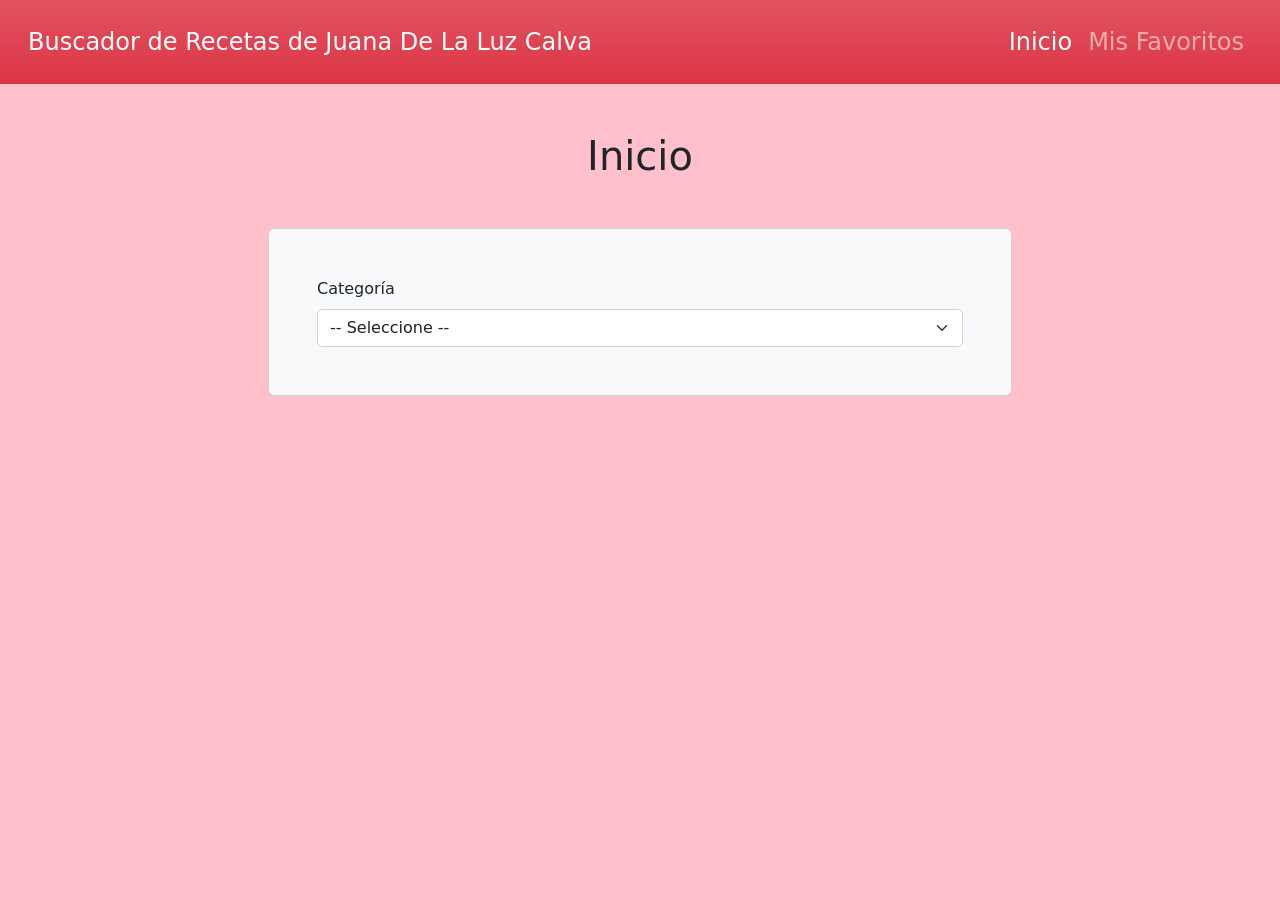
<file: index.html>
<!DOCTYPE html>
<html lang="en">
<head>
    <meta charset="UTF-8">
    <meta http-equiv="X-UA-Compatible" content="IE=edge">
    <meta name="viewport" content="width=device-width, initial-scale=1.0">
    <title>Buscador Recetas Comida</title>
    <link rel="stylesheet" href="css/bootstrap.min.css">
</head>
<body>

    <nav class="navbar navbar-expand-lg navbar-dark bg-danger bg-gradient p-3">
        <div class="container-fluid">
            <a class="navbar-brand fs-4" href="index.html">Buscador de Recetas de Juana De La Luz Calva</a>
            <button class="navbar-toggler" type="button" data-bs-toggle="collapse" data-bs-target="#navbarNavDropdown" aria-controls="navbarNavDropdown" aria-expanded="false" aria-label="Toggle navigation">
                <span class="navbar-toggler-icon"></span>
            </button>
            <div class="collapse navbar-collapse justify-content-end" id="navbarNavDropdown">
                <ul class="navbar-nav">
                    <li class="nav-item">
                        <a class="nav-link fs-4 active" aria-current="page" href="index.html">Inicio</a>
                    </li>
                    <li class="nav-item">
                        <a class="nav-link fs-4" href="favoritos.html">Mis Favoritos</a>
                    </li>
                </ul>
            </div>
        </div>
    </nav>

    <main class="mt-5 container-lg">
        <h2 class="text-center fs-1">Inicio</h2>
  
        <div class="d-md-flex justify-content-md-center mt-5 ">
            <form class="card col-md-8 bg-light p-5">
                <div>
                    <label for="categorias" class="form-label">Categoría</label>
                    <select id="categorias" class="form-select">
                        <option selected>-- Seleccione --</option>
                    </select>
                </div>
            </form>
        </div>
        <div id="resultado" class="mt-5 row"></div>
    </main>


    <div class="modal fade" id="modal" data-bs-backdrop="static" data-bs-keyboard="false" tabindex="-1" aria-hidden="true">
        <div class="modal-dialog modal-dialog-scrollable">
            <div class="modal-content">
                <div class="modal-header">
                    <h1 class="modal-title fs-3 font-bold" id="staticBackdropLabel"></h1>
                    <button type="button" class="btn-close" data-bs-dismiss="modal" aria-label="Close"></button>
                </div>
                <div class="modal-body"></div>
                <div class="modal-footer flex justify-content-between"></div>
            </div>
        </div>
    </div>

    
    <div class="toast-container position-fixed top-0 end-0 p-3">
        <div id="toast" class="toast" role="alert" aria-live="assertive" aria-atomic="true">
            <div class="toast-header bg-danger text-white">
                <strong class="me-auto text-white">App Recetas</strong>
                <button type="button" class="btn-close btn-close-white" data-bs-dismiss="toast" aria-label="Close"></button>
            </div>
            <div class="toast-body"></div>
        </div>
    </div>

  

    <script src="js/bootstrap.bundle.min.js"></script>
    <script src="js/app.js"></script>
</body>
</html>
</file>
